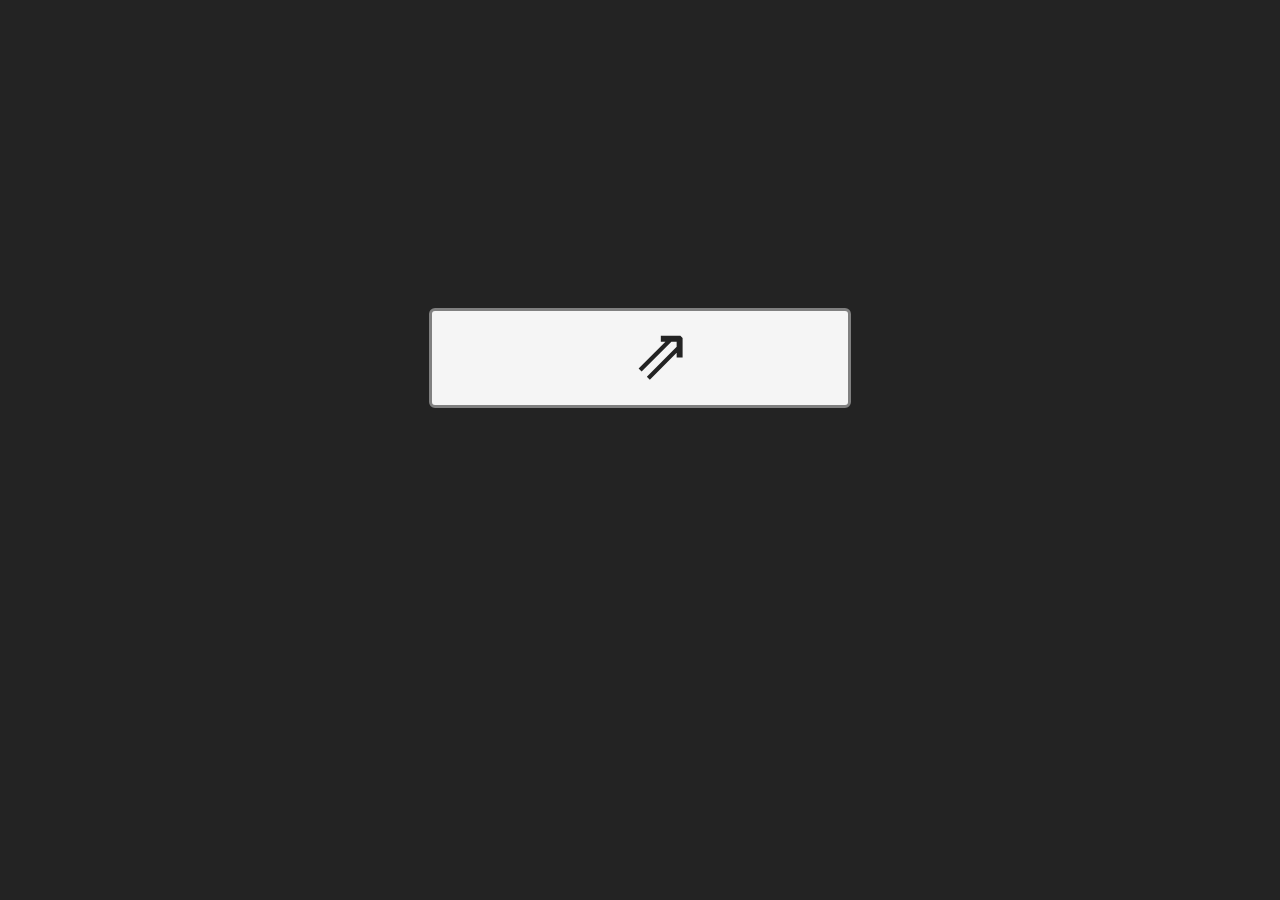
<file: index.html>
<!DOCTYPE html>
<html lang="ru">
<head>
    <meta charset="UTF-8">
    <meta http-equiv="X-UA-Compatible" content="IE=edge">
    <meta name="viewport" content="width=device-width, initial-scale=1.0">
    <title>Dichi</title>
    <link rel="stylesheet" href="style.css">
</head>
<body id="main">
    <a href=""> </a>
    <a href=""> </a>
    <a href=""> </a>
    <a href=""> </a>
    <a href="dino.html" id="main">⇗</a>
    <a href=""> </a>
</body>
</html>
</file>
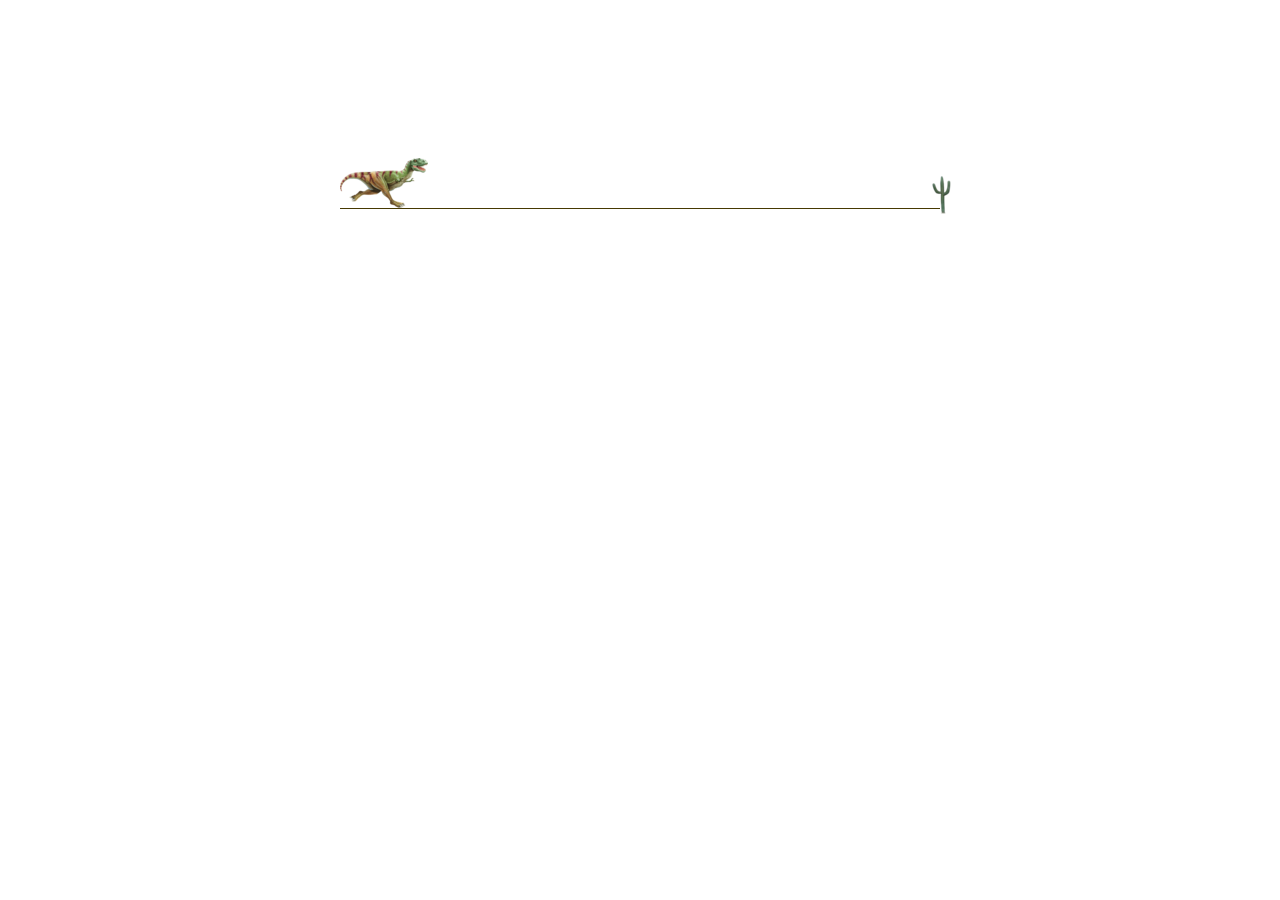
<file: dino.html>
<!DOCTYPE html>
<html lang="ru">
<head>
    <meta charset="UTF-8">
    <meta http-equiv="X-UA-Compatible" content="IE=edge">
    <meta name="viewport" content="width=device-width, initial-scale=1.0">
    <title>Document</title>
    <link rel="stylesheet" href="style.css">
</head>
<body>
    
    <div class="game">
        <div id="dino"></div>
        <div id="cactus"></div>
    </div>

    <script src="script.js"></script>
</body>
</html>
</file>
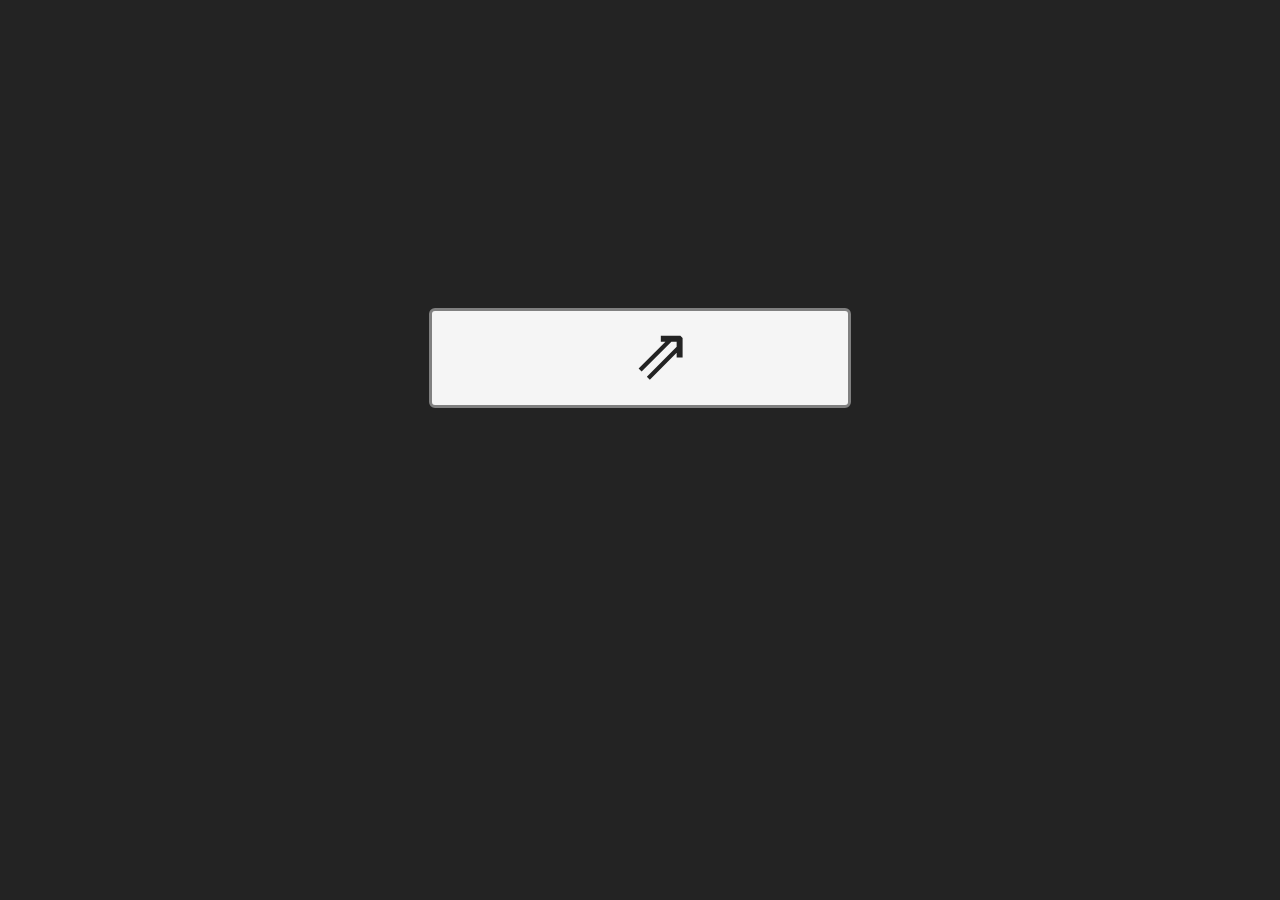
<file: home.html>
<!DOCTYPE html>
<html lang="ru">
<head>
    <meta charset="UTF-8">
    <meta http-equiv="X-UA-Compatible" content="IE=edge">
    <meta name="viewport" content="width=device-width, initial-scale=1.0">
    <title>Dichi</title>
    <link rel="stylesheet" href="style.css">
</head>
<body id="main">
    <a href=""> </a>
    <a href=""> </a>
    <a href=""> </a>
    <a href=""> </a>
    <a href="index.html" id="main">⇗</a>
    <a href=""> </a>
</body>
</html>
</file>
<file: style.css>
.game{
    width: 600px;
    height: 200px;
    border-bottom: 1px solid rgb(70, 57, 2);
    margin: auto;
}

#dino{
    width: 90px;
    height: 50px;
    background-image: url(img/imgonline-com-ua-Resize-lmtrVvBgZTjcmnTv.png);
    background-repeat: no-repeat;
    block-size: 50px 50px;
    position: relative;
    top: 150px;
}

#cactus{
    width: 40px;
    height: 60px;
    background-image: url(img/imgonline-com-ua-Resize-sAPC1ehwT7cS103.png);
    background-repeat: no-repeat;
    position: relative;
    top: 110px;
    left: 580px;
    animation: cactusMov 1.5s infinite linear;
}

@keyframes cactusMov{
    0%{
        left: 580px;
    }
    100%{
        left: -20px;
    }
}

.jump{
    animation: jump 0.3s linear;
}

@keyframes jump{
    0%{
        top: 150px;
    }
    30%{
        top: 130px;
    }
    50%{
        top: 80px;
    }
    80%{
        top: 130px;
    }
    100%{
        top: 150px;
    }
}

body#main{
    background-color: #232323;
}

a#main{
    text-align: center;
    text-decoration: none;
    color: #232323;
    font-size: 72px;
    background-color: whitesmoke;
    padding: 0px 50px 0px 200px;
    transition: color, backgrownd-color, border;
    border-radius: 6px;
    border: 3px solid grey;
}

a#main:active{
    background-color: #657346;
    color: #232323;
    border: 3px solid #373e26;
}

#main{
    display: grid;
    grid-template-columns: repeat(3, 1fr);
    grid-template-rows: 300px 100px 150px;
}
</file>
